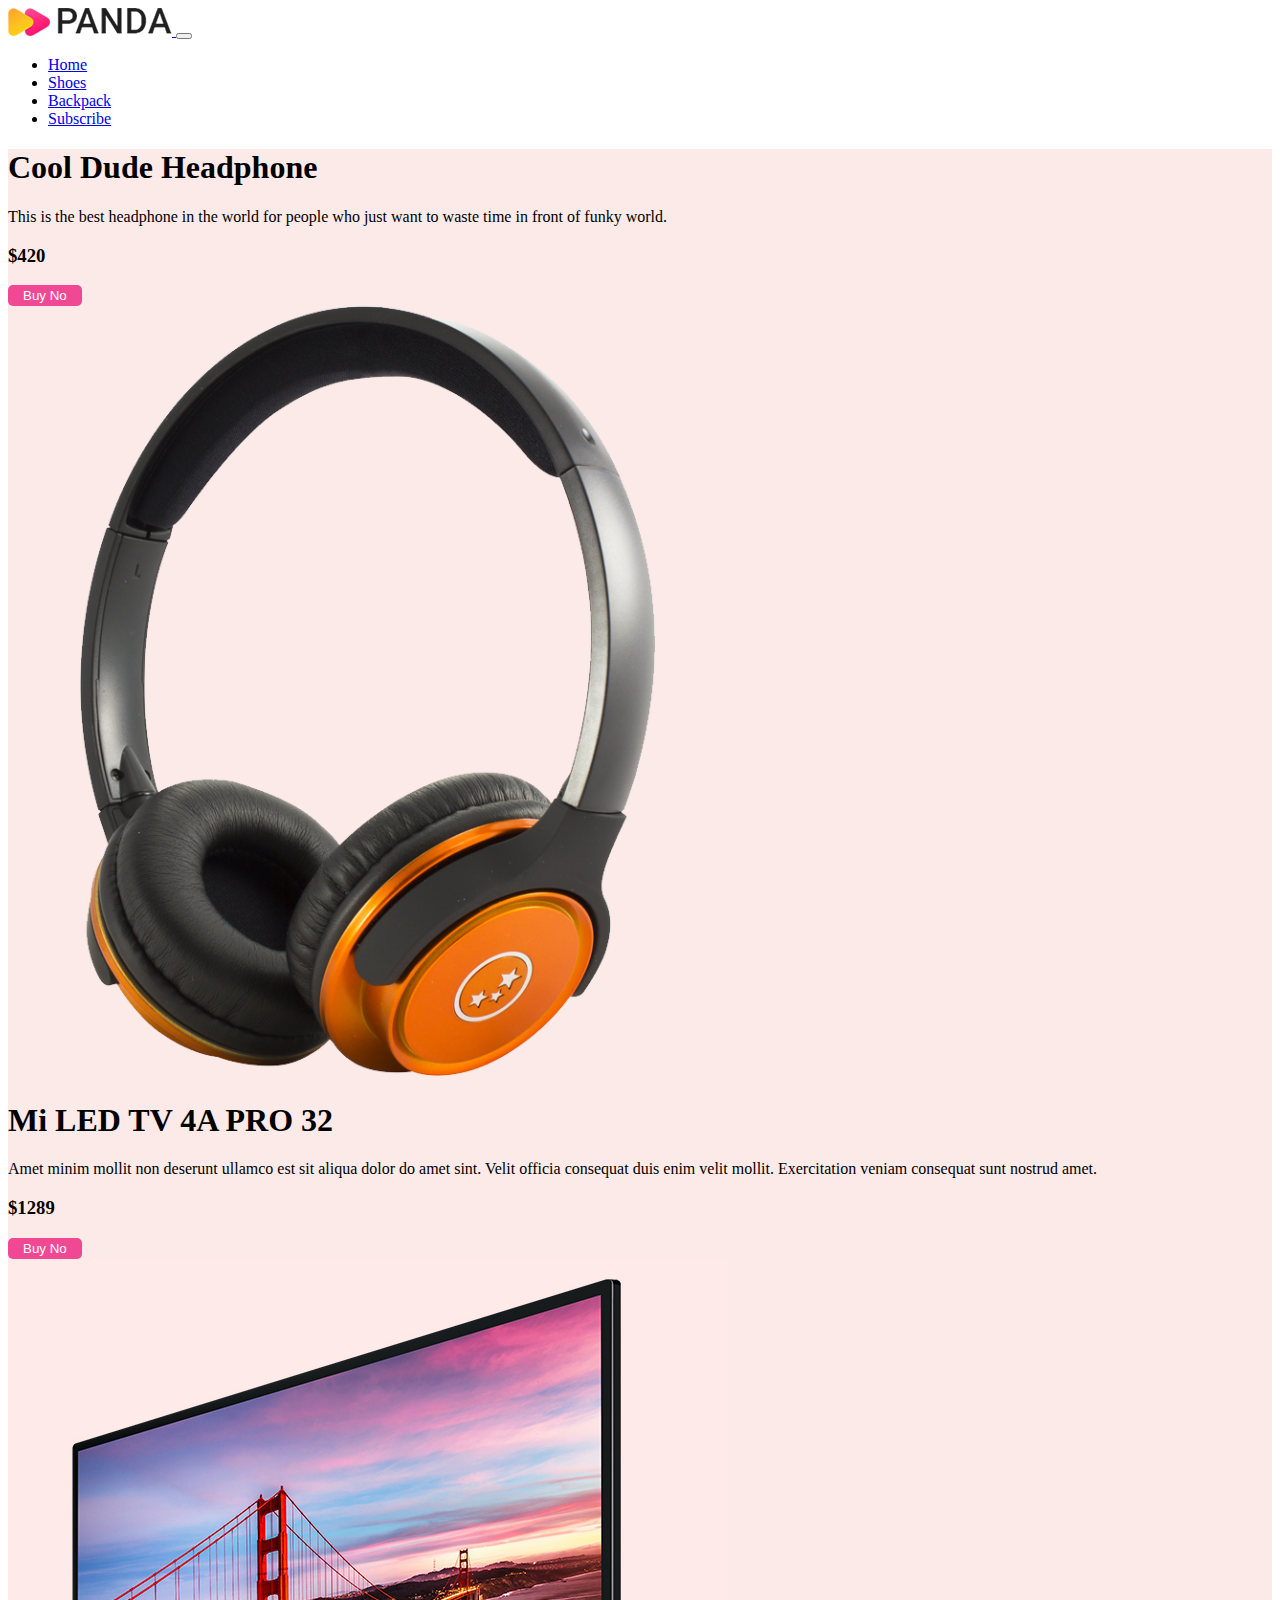
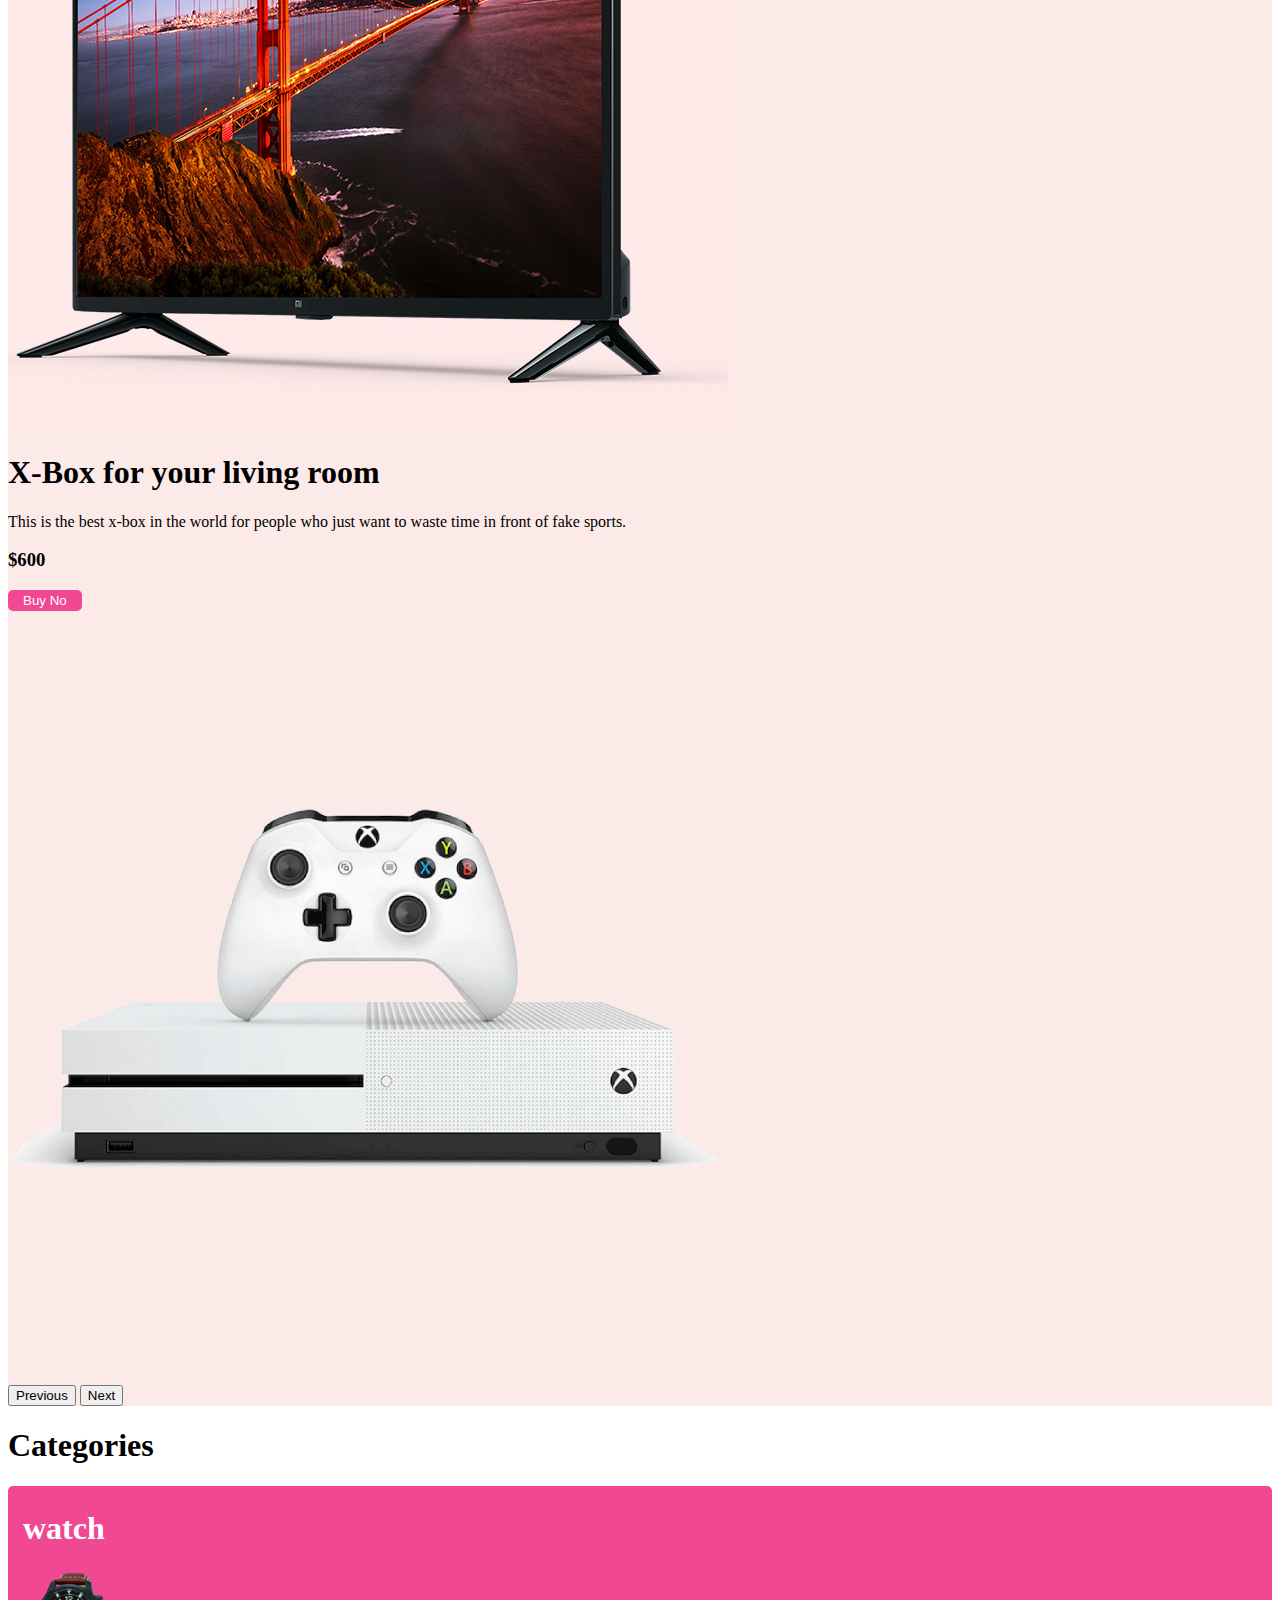
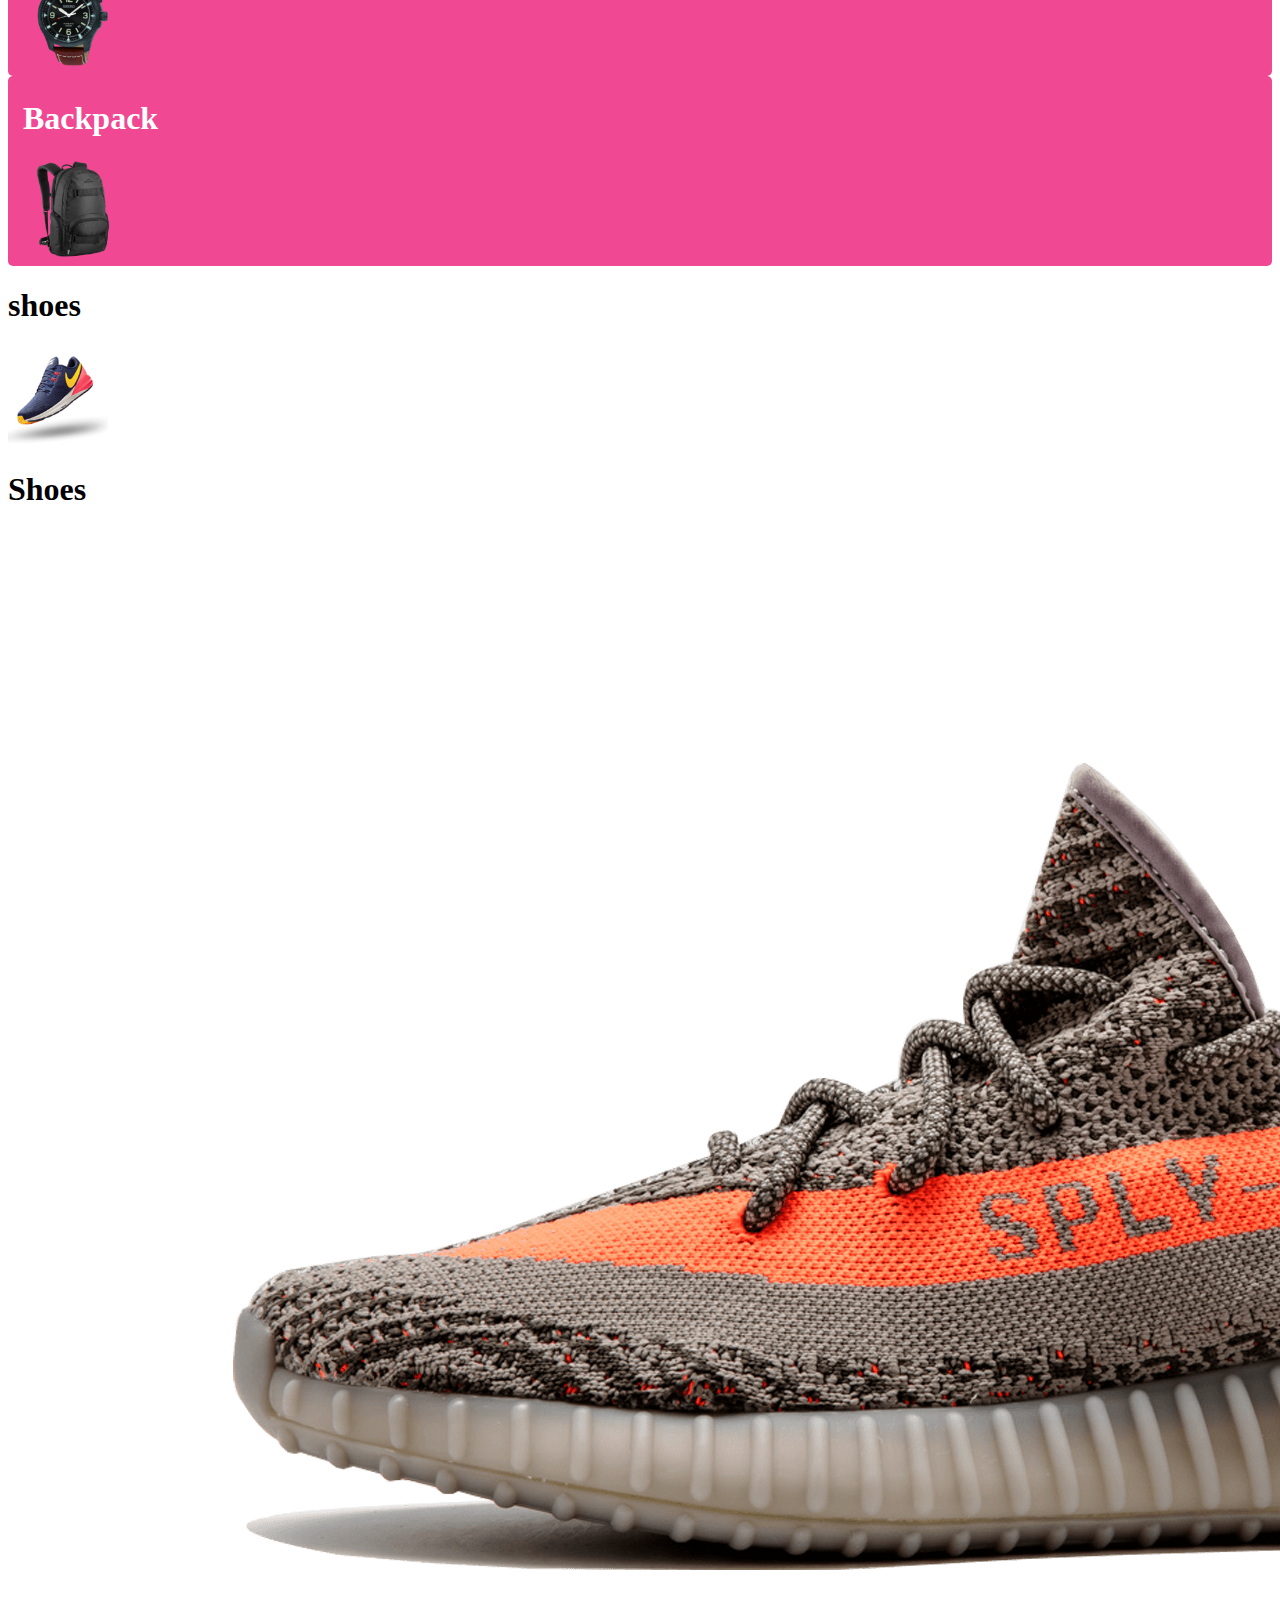
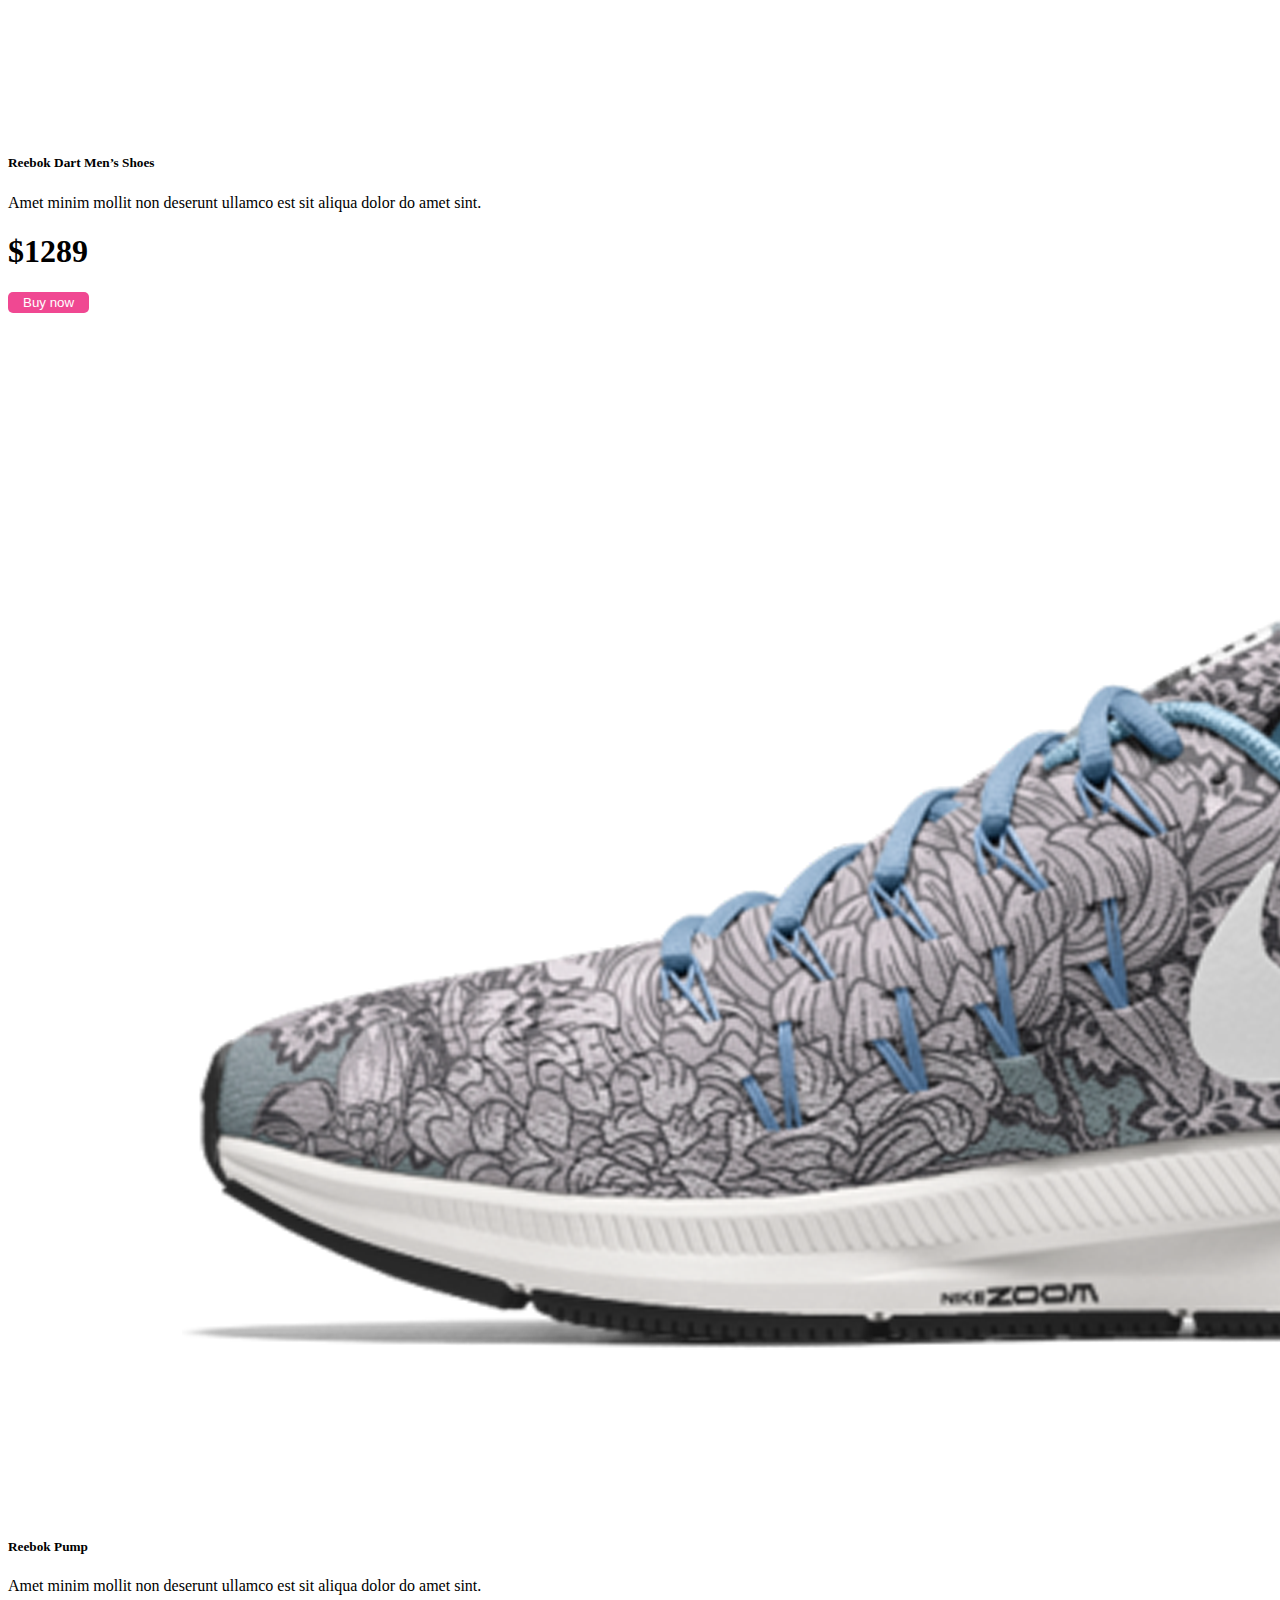
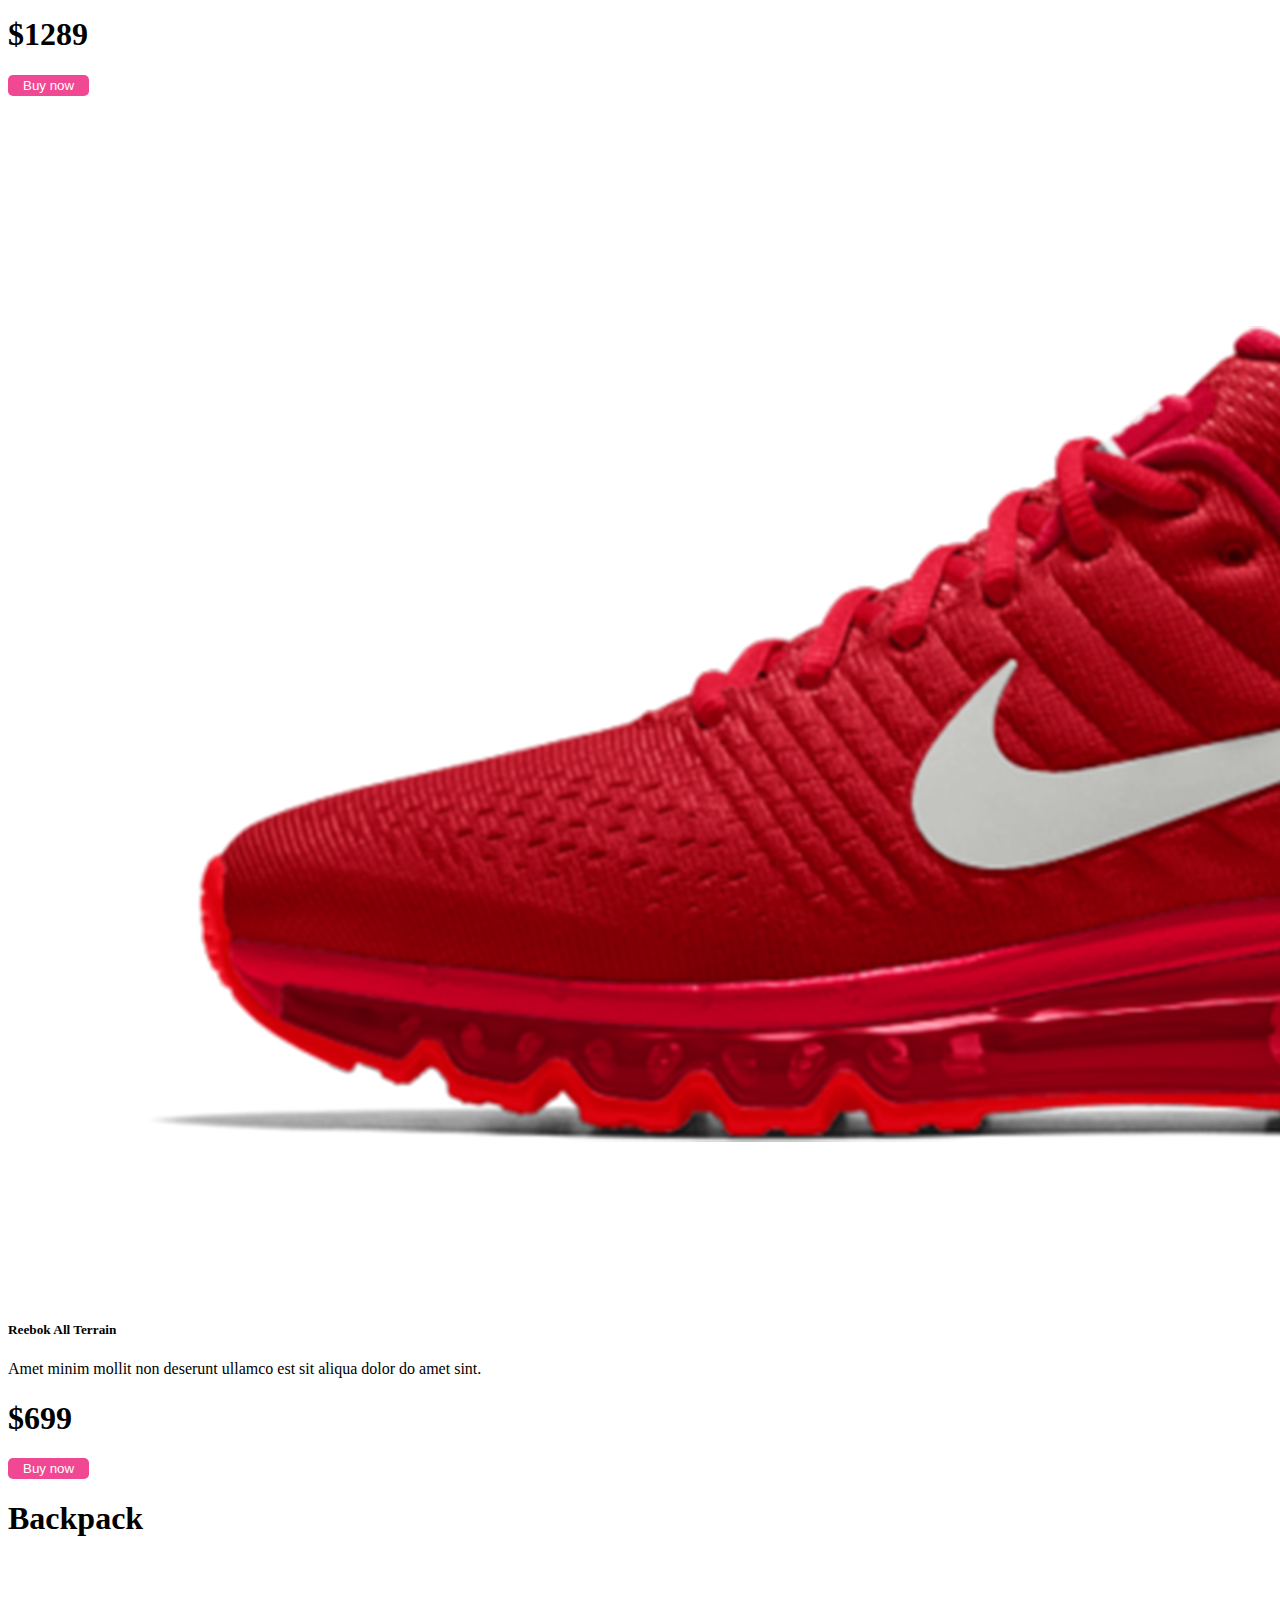
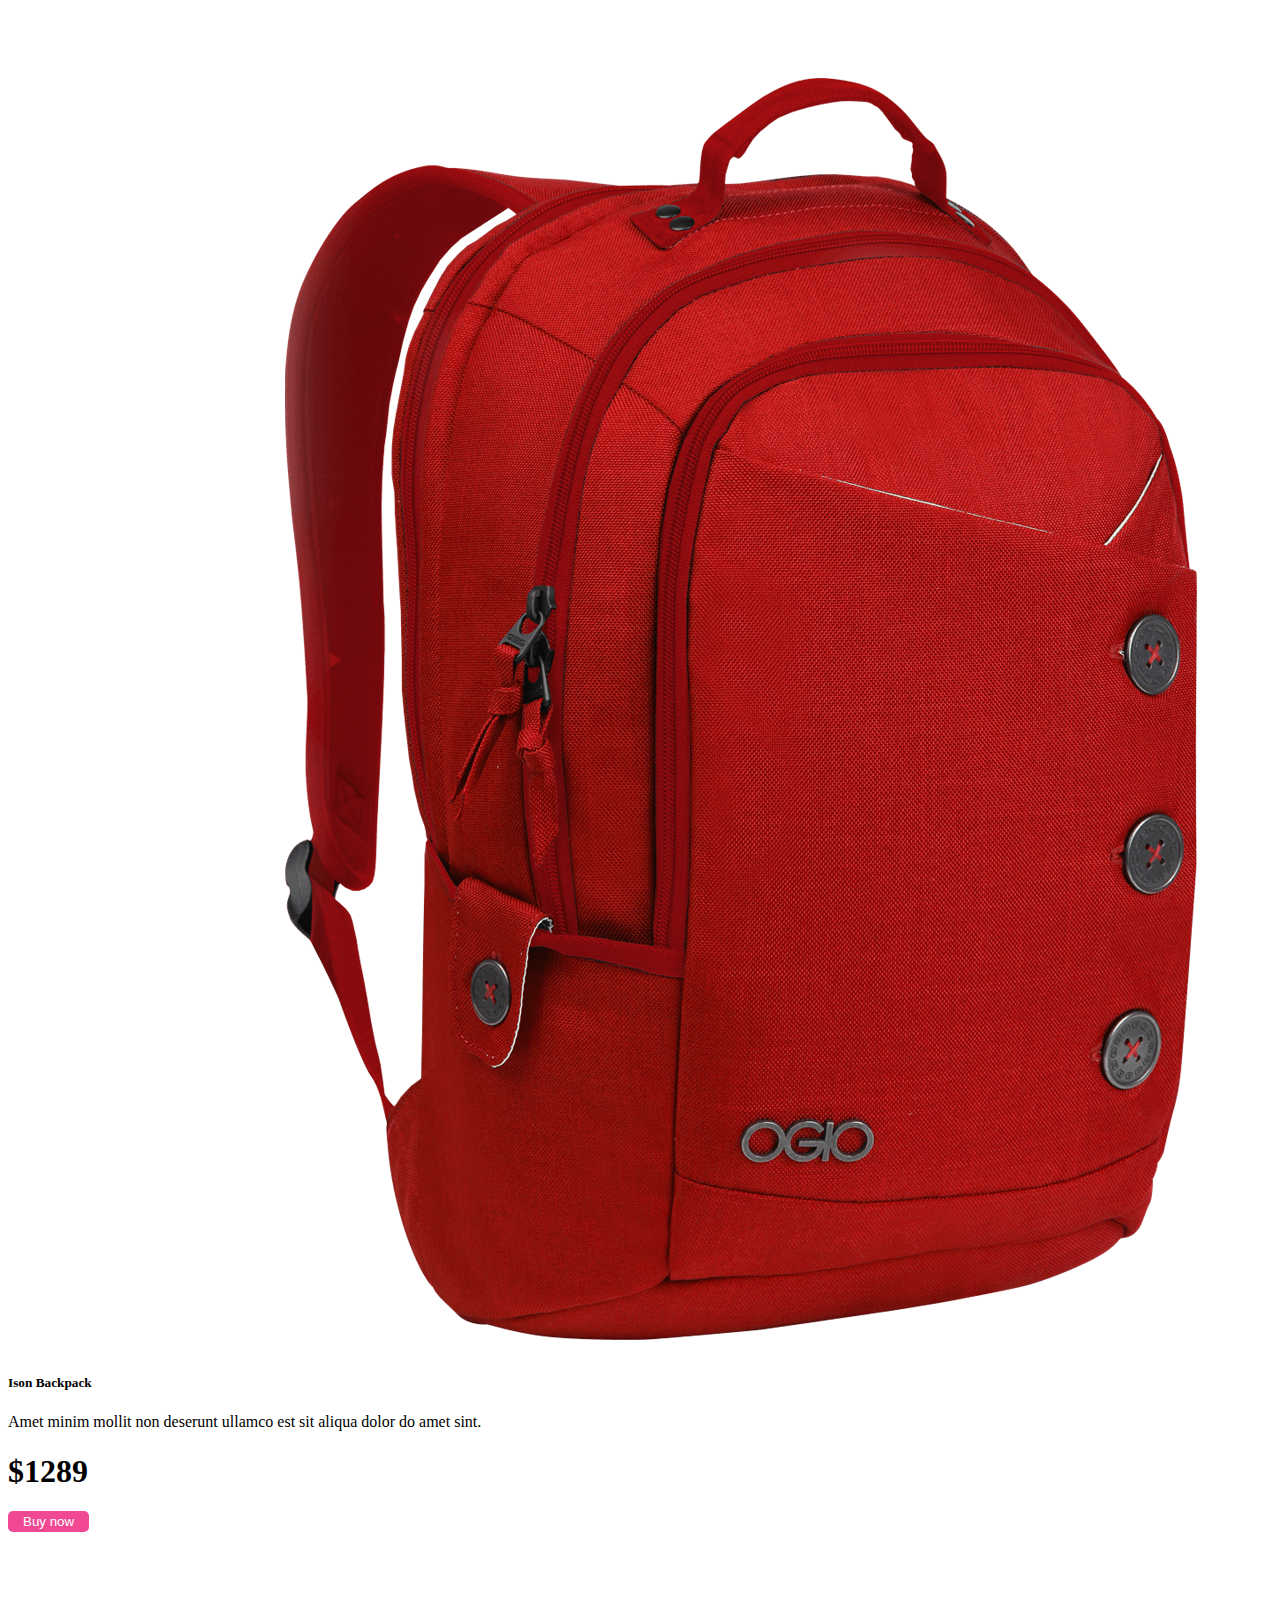
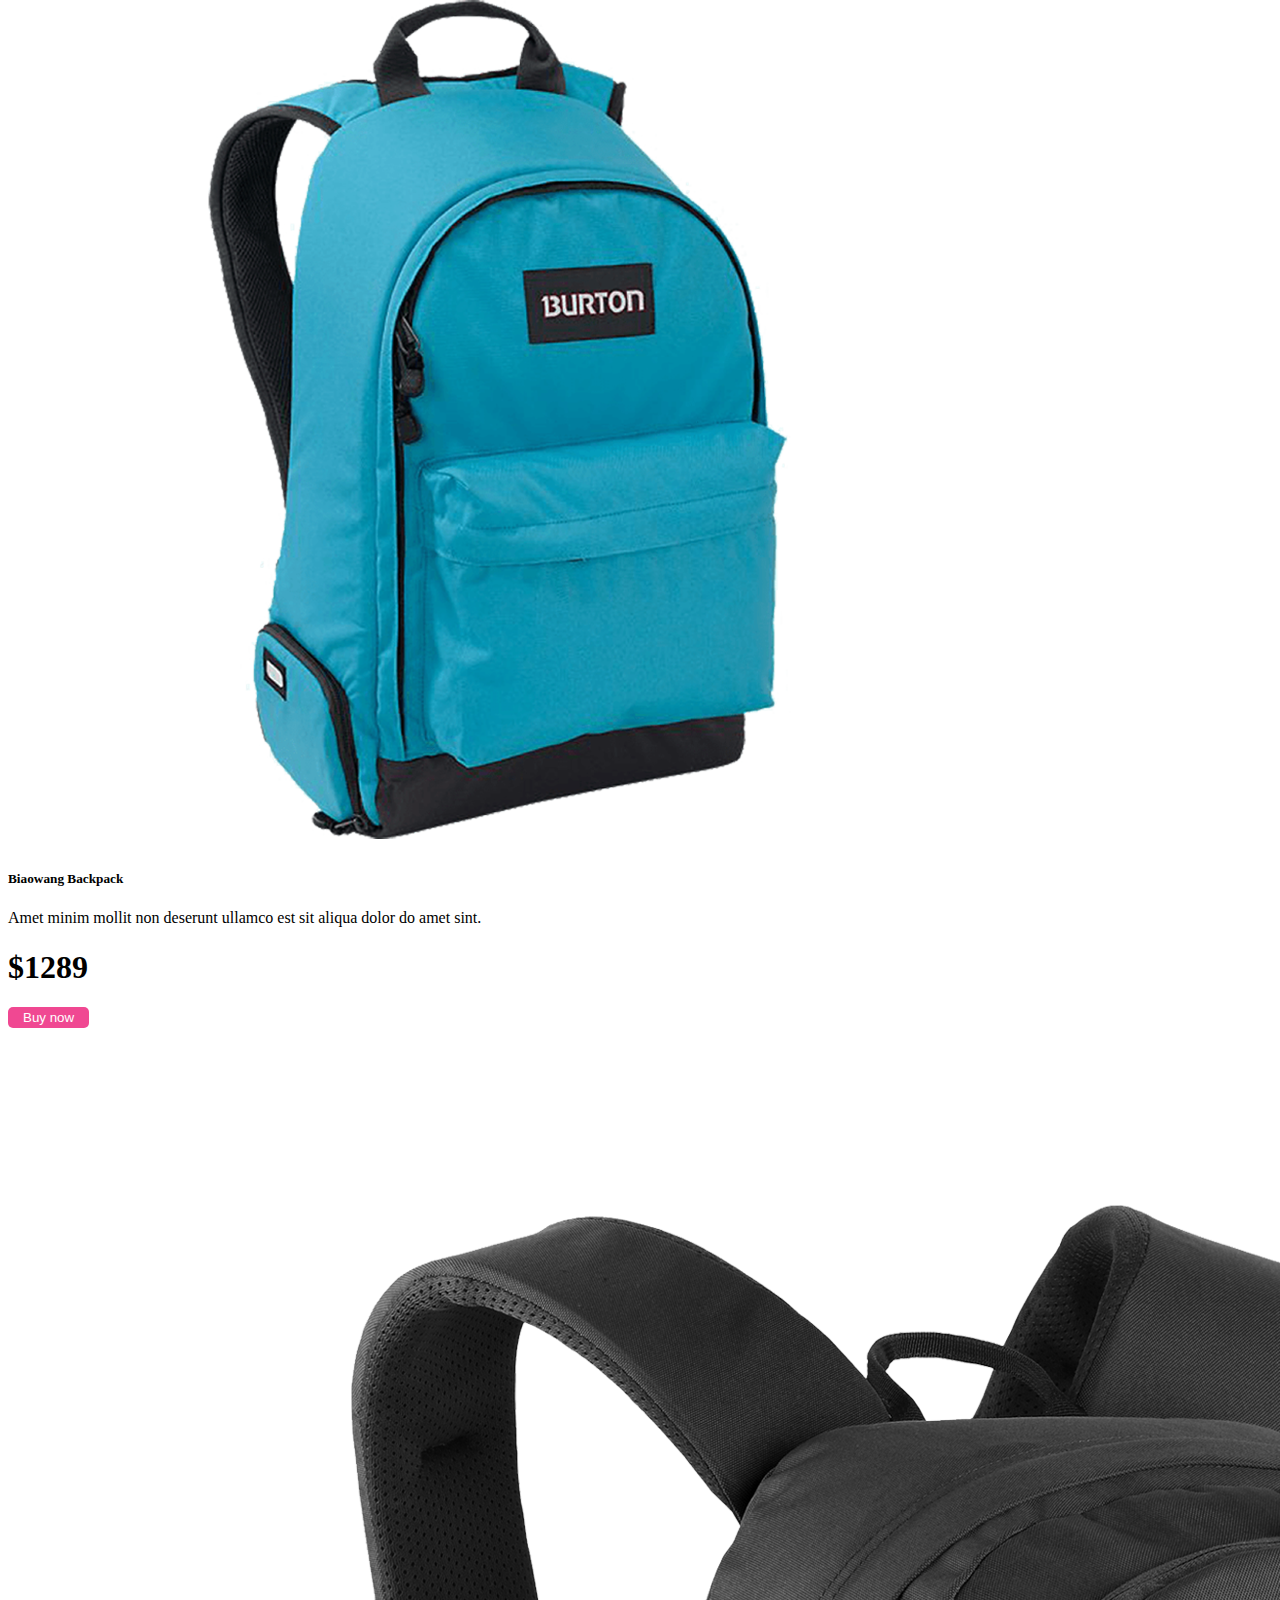
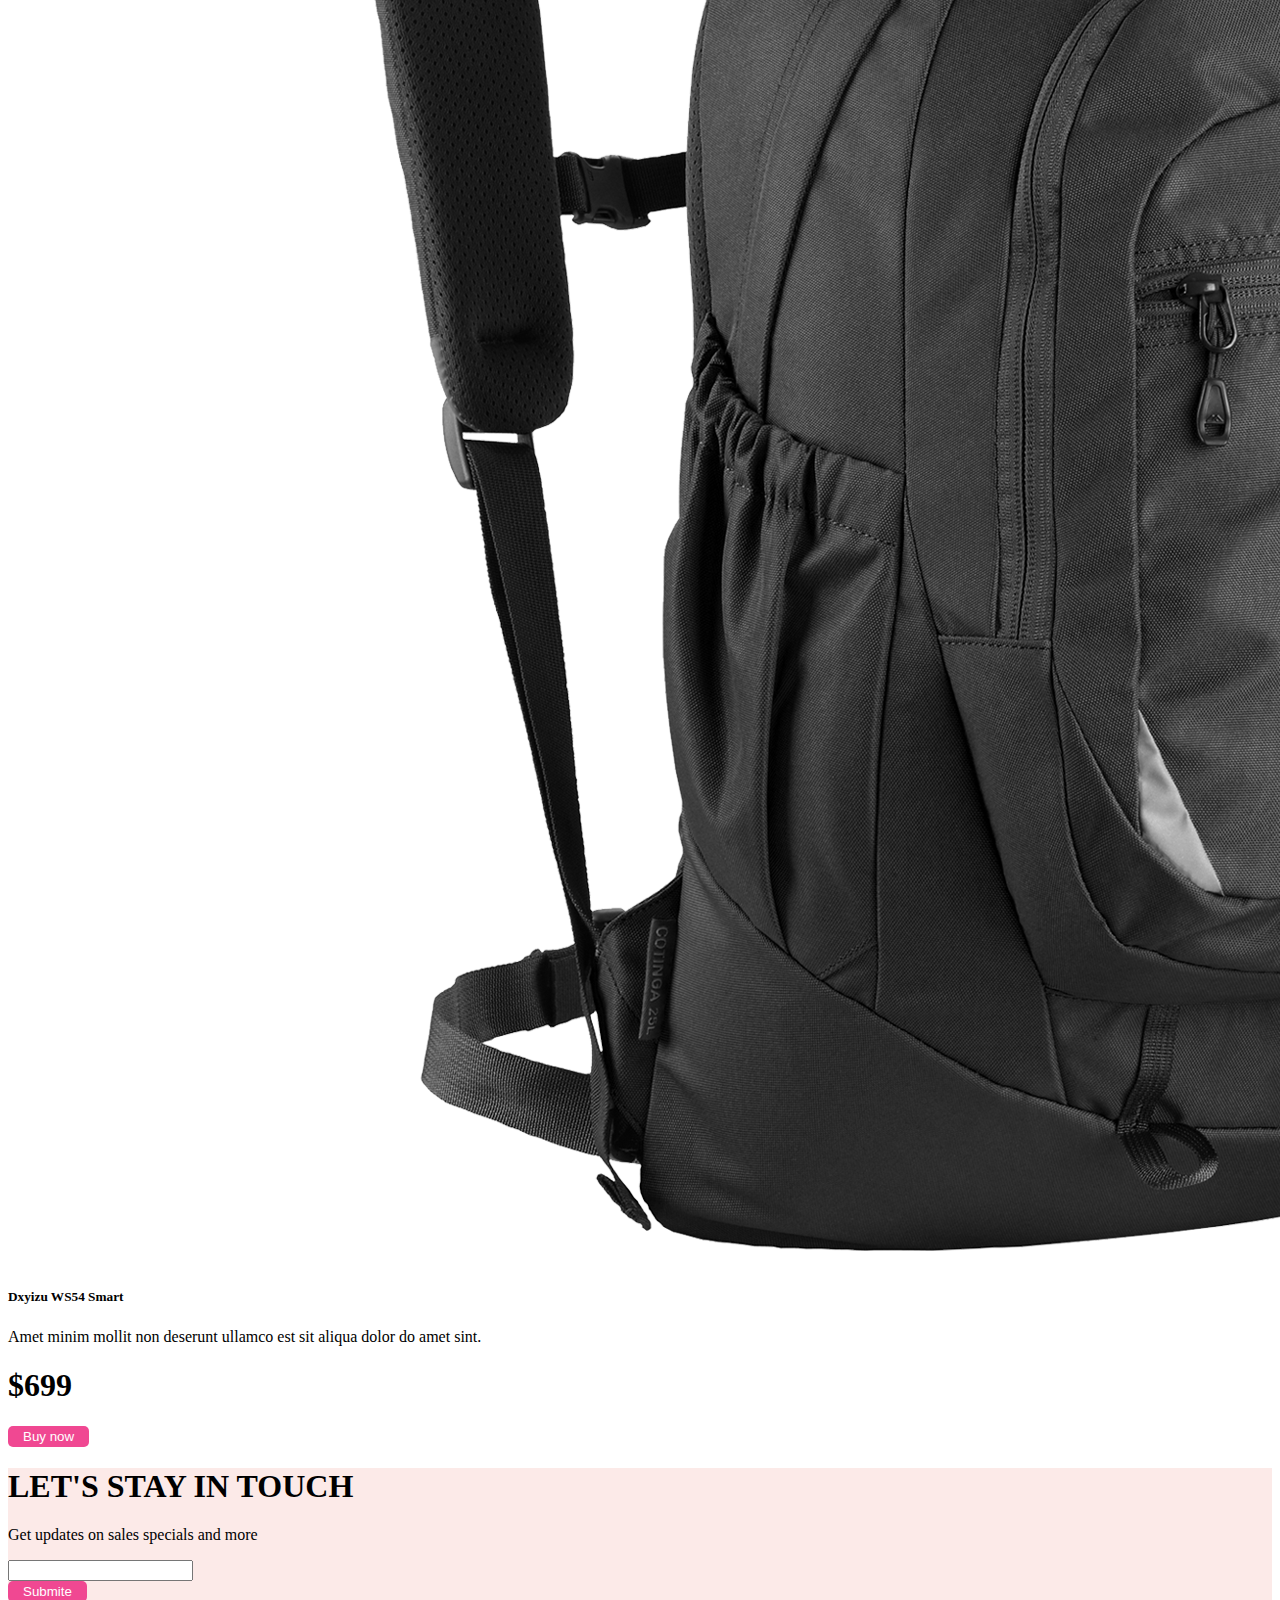
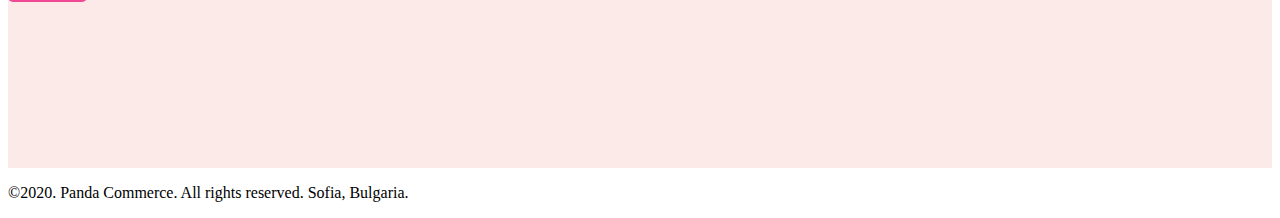
<file: index.html>
<!DOCTYPE html>
<html lang="en">

<head>
  <meta charset="UTF-8">
  <meta http-equiv="X-UA-Compatible" content="IE=edge">
  <meta name="viewport" content="width=device-width, initial-scale=1.0">
  <title>Document</title>
  <!-- bootstrap-css-lin----------------------->
  <link href="https://cdn.jsdelivr.net/npm/bootstrap@5.1.3/dist/css/bootstrap.min.css" rel="stylesheet" integrity="sha384-1BmE4kWBq78iYhFldvKuhfTAU6auU8tT94WrHftjDbrCEXSU1oBoqyl2QvZ6jIW3" crossorigin="anonymous">

  <!-- custom-style --------------------->
  <link rel="stylesheet" href="style.css">
</head>

<body>
  <header>
    <nav class=" fixed-top navbar navbar-expand-lg navbar-light bg-light">
      <div class="container">
        <a class="navbar-brand" href="#">
          <img src="images/logo.png" alt="">
        </a>
        <button class="navbar-toggler" type="button" data-bs-toggle="collapse" data-bs-target="#navbarSupportedContent"
          aria-controls="navbarSupportedContent" aria-expanded="false" aria-label="Toggle navigation">
          <span class="navbar-toggler-icon"></span>
        </button>
        <div class="collapse navbar-collapse" id="navbarSupportedContent">
          <ul class="navbar-nav me-auto mb-2 mb-lg-0">
            <li class="nav-item hover-bg-raihan">
              <a class="nav-link active-bg-raihan active" aria-current="page" href="#">Home</a>
            </li>
            <li class="nav-item hover-bg-raihan">
              <a class="nav-link" href="#shoe">Shoes </a>
            </li>
            <li class="nav-item hover-bg-raihan">
              <a class="nav-link" href="#back">Backpack</a>
            </li>

            <li class="nav-item hover-bg-raihan">
              <a class="nav-link" href="#sub">Subscribe</a>
            </li>


          </ul>
        </div>
      </div>
    </nav>


    <!-- images-slider-------------------------->
    <div class="container">

      <div id="carouselExampleControls" class="carousel bg-custop-by-raihan rounded slide" data-bs-ride="carousel">
        <div class="carousel-inner">
          <div class="carousel-item active">
            <div class="row d-flex align-items-center p-5">
              <div class="col-lg-7 ">
                <div>
                  <h1>Cool Dude Headphone</h1>
                  <p>This is the best headphone in the world for people who just want to waste time in front of funky
                    world.</p>
                  <h3>$420</h3>
                  <button  class="change-by-raihan px-3" value="sumite"> Buy No</button>
                </div>
              </div>
              <div class="col-lg-5">
                <img src="images/banner-images/headphone.png" class="d-block w-100" alt="...">
              </div>
            </div>
          </div>
          <div class="carousel-item">
            <div class="row d-flex align-items-center p-5">
              <div class="col-lg-7 ">
                <div>
                  <h1>Mi LED TV 4A PRO 32</h1>
                  <p>Amet minim mollit non deserunt ullamco est sit aliqua dolor
                    do amet sint. Velit officia consequat duis enim velit mollit.
                    Exercitation veniam consequat sunt nostrud amet.</p>
                  <h3>$1289</h3>
                  <button  class="change-by-raihan px-3" value="sumite"> Buy No</button>
                </div>
              </div>
              <div class="col-lg-5">
                <img src="images/banner-images/tv.png" class="d-block w-100" alt="...">
              </div>
            </div>
          </div>
          <div class="carousel-item">
            <div class="row d-flex align-items-center p-5">
              <div class="col-lg-7 ">
                <div>
                  <h1>X-Box for your living room</h1>
                  <p>This is the best x-box in the world for people who just want to waste time in front of fake sports.</p>
                  <h3>$600</h3>
                  <button class="change-by-raihan px-3" value="sumite"> Buy No</button>
                </div>
              </div>
              <div class="col-lg-5">
                <img src="images/banner-images/xbox.png" class="d-block w-100" alt="...">
              </div>
            </div>
          </div>
        </div>
        <button class="carousel-control-prev" type="button" data-bs-target="#carouselExampleControls"
          data-bs-slide="prev">
          <span class="carousel-control-prev-icon" aria-hidden="true"></span>
          <span class="visually-hidden">Previous</span>
        </button>
        <button class="carousel-control-next" type="button" data-bs-target="#carouselExampleControls"
          data-bs-slide="next">
          <span class="carousel-control-next-icon" aria-hidden="true"></span>
          <span class="visually-hidden">Next</span>
        </button>
      </div>

    </div>
  </header>

  <main>
    <!-- main-first-sectio --------------------->

    <section>
      <div class="container photo-size my-5">
        <h1>Categories</h1>
        <div class="row g-4">
          <div class="col-lg-4 col-md-6 col-12">
            <div class="p-3 rounded-3 btn-custop-by-raihan justify-content-between border align-items-center d-flex">
              <h1 class="text-white">watch</h1>
              <img width="87px" src="images/categories/watch.png" alt="">
            </div>
          </div>
          <div class="col-lg-4 col-md-6 col-12">
            <div class="p-3 rounded-3 change-by-raihan bg-info justify-content-between border align-items-center d-flex">
              <h1 class="text-white">Backpack</h1>
              <img width="87px" src="images/categories/bag.png" alt="">
            </div>
          </div>
          <div class="col-lg-4 col-md-6 col-12">
            <div class="p-3 rounded-3 bg-primary justify-content-between border align-items-center d-flex">
              <h1 class="text-white">shoes</h1>
              <img width="87px" src="images/categories/shoes.png" alt="">
            </div>
          </div>
        </div>
      </div>
    </section>


    <!-- scond-section ------------------->
    <section>
      <div class="container" id="shoe">  
        <h1>Shoes</h1>
        <div class="row row-cols-1 row-cols-md-3 g-4">
          <div class="col-12 col-md-6 col-lg-4 ">
            <div class="card border-0 shadow-lg h-100">
              <img src="images/shoes/shoe-1.png" class="card-img-top" alt="...">
              <div class="card-body ">
                <h5 class="card-title">Reebok Dart Men’s Shoes</h5>
                <p class="card-text">Amet minim mollit non deserunt ullamco 
                  est sit aliqua dolor do amet sint. </p>
                  <h1>$1289</h1>
              </div>
              <div class="">
               <button class="m-3  btn-custop-by-raihan">Buy now</button>
              </div>
            </div>
          </div>
          <div class=" col-12 col-md-6 col-lg-4 ">
            <div class="card border-0 shadow-lg h-100">
              <img src="images/shoes/shoe-2.png" class="card-img-top" alt="...">
              <div class="card-body ">
                <h5 class="card-title">Reebok Pump</h5>
                <p class="card-text">Amet minim mollit non deserunt ullamco 
                  est sit aliqua dolor do amet sint. </p>
                  <h1>$1289</h1>
              </div>
              <div class="">
               <button class="m-3  btn-custop-by-raihan">Buy now</button>
              </div>
            </div>
          </div>
          <div class=" col-12 col-md-6 col-lg-4 ">
            <div class="card border-0 shadow-lg h-100">
              <img src="images/shoes/shoe-3.png" class="card-img-top" alt="...">
              <div class="card-body ">
                <h5 class="card-title">Reebok All Terrain</h5>
                <p class="card-text">Amet minim mollit non deserunt ullamco 
                  est sit aliqua dolor do amet sint. </p>
                  <h1>$699</h1>
              </div>
              <div class="">
               <button class="m-3  btn-custop-by-raihan">Buy now</button>
              </div>
            </div>
          </div>
        </div>
      </div>
    </section>

    <!------------------------ 3nd-section -->
    <section class="my-5">
      <div class="container " id="back">  
        <h1>Backpack</h1>
        <div class="row row-cols-1 row-cols-md-3 g-4">
          <div class="col-12 col-md-6 col-lg-4 ">
            <div class="card border-0 shadow-lg h-100">
              <img src="images/bags/bag-1.png" class="card-img-top" alt="...">
              <div class="card-body ">
                <h5 class="card-title">Ison Backpack</h5>
                <p class="card-text">Amet minim mollit non deserunt ullamco 
                  est sit aliqua dolor do amet sint. </p>
                  <h1>$1289</h1>
              </div>
              <div class="">
               <button class="m-3 rounded-3 border-0 btn-custop-by-raihan">Buy now</button>
              </div>
            </div>
          </div>
          <div class=" col-12 col-md-6 col-lg-4 ">
            <div class="card border-0 shadow-lg h-100">
              <img src="images/bags/bag-2.png" class="card-img-top" alt="...">
              <div class="card-body ">
                <h5 class="card-title">Biaowang Backpack</h5>
                <p class="card-text">Amet minim mollit non deserunt ullamco 
                  est sit aliqua dolor do amet sint. </p>
                  <h1>$1289</h1>
              </div>
              <div class="">
               <button class="m-3  btn-custop-by-raihan">Buy now</button>
              </div>
            </div>
          </div>
          <div class=" col-12 col-md-6 col-lg-4 ">
            <div class="card border-0 shadow-lg h-100">
              <img src="images/bags/bag-3.png" class="card-img-top" alt="...">
              <div class="card-body ">
                <h5 class="card-title">Dxyizu WS54 Smart</h5>
                <p class="card-text">Amet minim mollit non deserunt ullamco 
                  est sit aliqua dolor do amet sint. </p>
                  <h1>$699</h1>
              </div>
              <div class="">
               <button class="m-3  btn-custop-by-raihan">Buy now</button>
              </div>
            </div>
          </div> 
        </div>
      </div>
    </section>

<!-- -------------5th section -->

<section id="sub" class="bg-custop-by-raihan rounded-3 container d-flex justify-content-center  align-items-center" style="height: 300px;">
  <div>
    <h1>LET'S STAY IN TOUCH </h1>
    <p>Get updates on sales specials and more</p>
    <input class="form-control" type="email">
    <br>
    <button class="btn-custop-by-raihan">Submite</button>
  </div>
</section>
  </main>


  <footer class="text-center mt-5">
    <p> <span>©2020. Panda Commerce. All rights reserved. Sofia, Bulgaria.</span> </p> 
  </footer>
  <!-- script-link-add-------------------->
  <script src="https://cdn.jsdelivr.net/npm/bootstrap@5.1.3/dist/js/bootstrap.bundle.min.js" integrity="sha384-ka7Sk0Gln4gmtz2MlQnikT1wXgYsOg+OMhuP+IlRH9sENBO0LRn5q+8nbTov4+1p" crossorigin="anonymous"></script>
</body>

</html>
</file>
<file: style.css>
.bg-custop-by-raihan{
    background-color: #fceae8;
}
.btn-custop-by-raihan{
    background-color: #f04892;
    padding: 3px 15px ;
    color: white;
    border-radius:5px;
    border: none;
}
.photo-size img{
    width: 100px;
}
.change-by-raihan{
    background-color: #f04892;
    padding: 3px 15px ;
    color: white;
    border-radius:5px;
    border: none;
}

li.hover-bg-raihan:hover{
    background-color: #f04892;
    border-radius: 5px;
}
li.hover-bg-raihan:visited{
    background-color: #f04892;
    border-radius: 5px;
}
</file>
